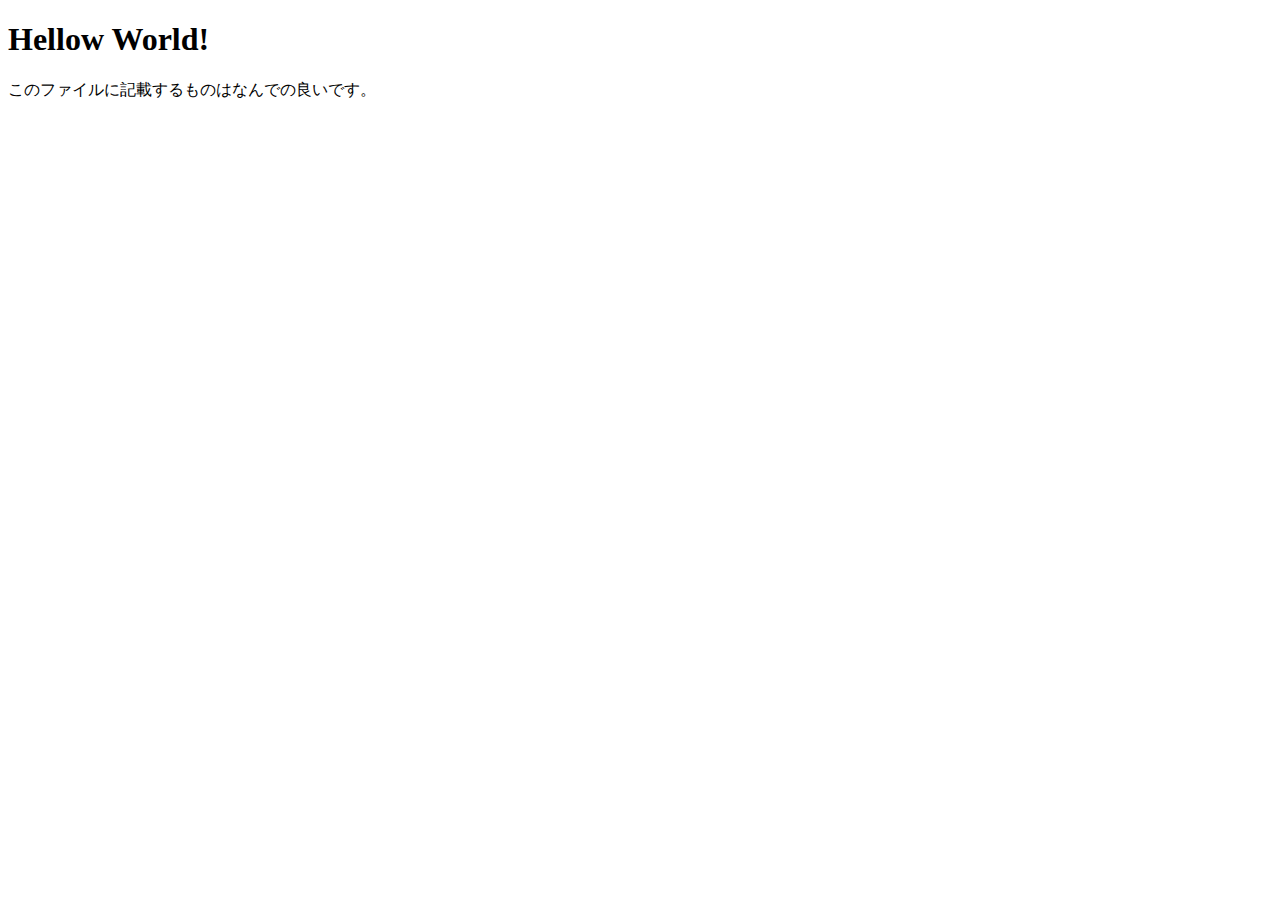
<file: src/php05/index.html>
<!DOCTYPE html>
<html lang="en">

<head>
    <meta charset="UTF-8">
    <meta http-equiv="X-UA-Compatible" content="IE=edge">
    <meta name="viewport" content="width=device-width, initial-scale=1.0">
    <title>Document</title>
</head>

<body>
    <h1>Hellow World!</h1>
    <p>このファイルに記載するものはなんでの良いです。</p>
</body>

</html>
</file>
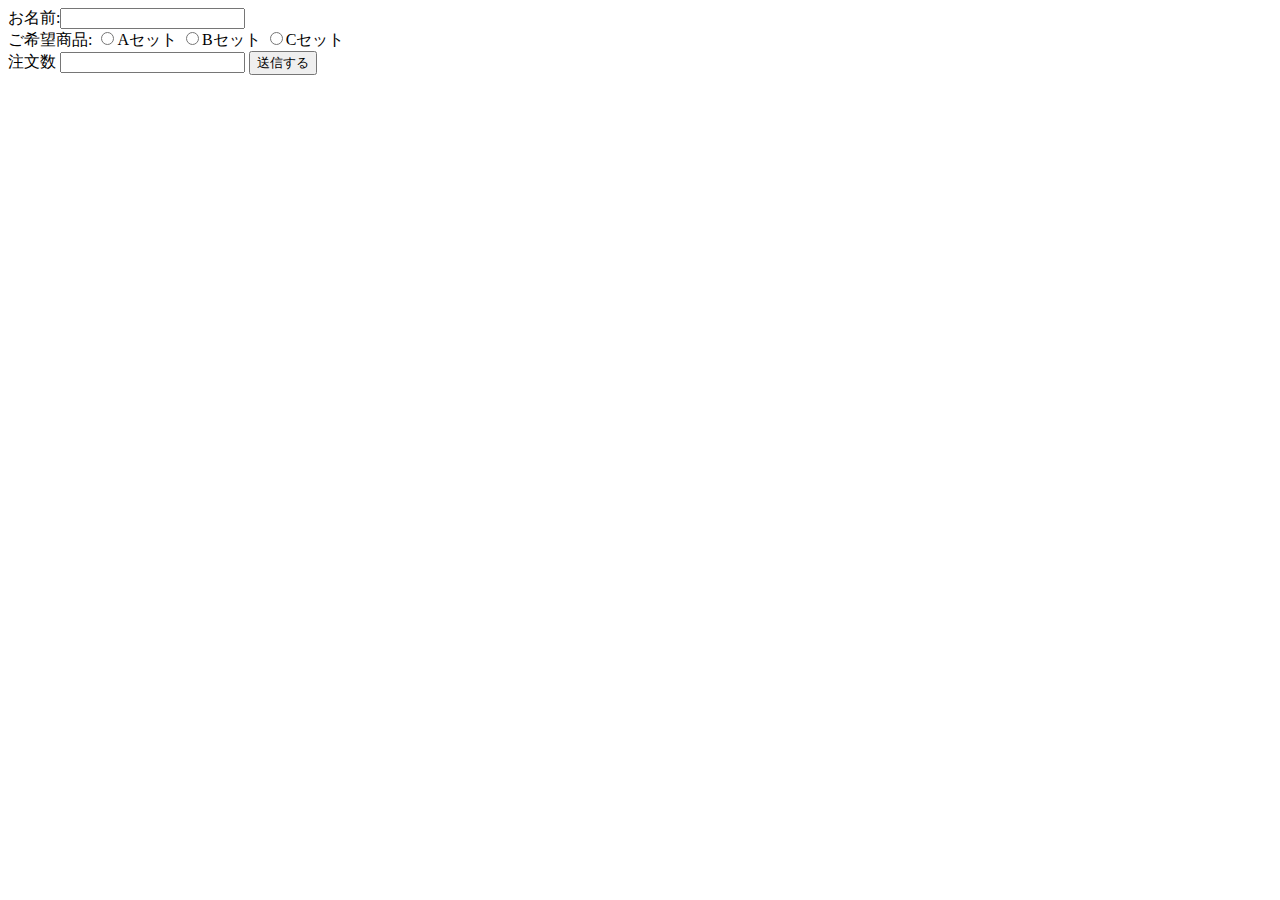
<file: src/php01/config/index.html>
<html lang="en">

<head>
    <meta charset="UTF-8" />
    <meta name="viewport" content="width=device-width, initial-scale=1.0" />
    <title>Document</title>
</head>

<body>
    <form action="result.php" method="POST">
        お名前:<input type="text" name="my_name" />
        <br>
        ご希望商品:
        <input type="radio" name="choices" value="Aセット" />Aセット
        <input type="radio" name="choices" value="Bセット" />Bセット
        <input type="radio" name="choices" value="Cセット" />Cセット
        <br>
        注文数
        <input type="number" name="number" value="">
        <input type="submit" value="送信する" />
    </form>
</body>

</html>
</file>
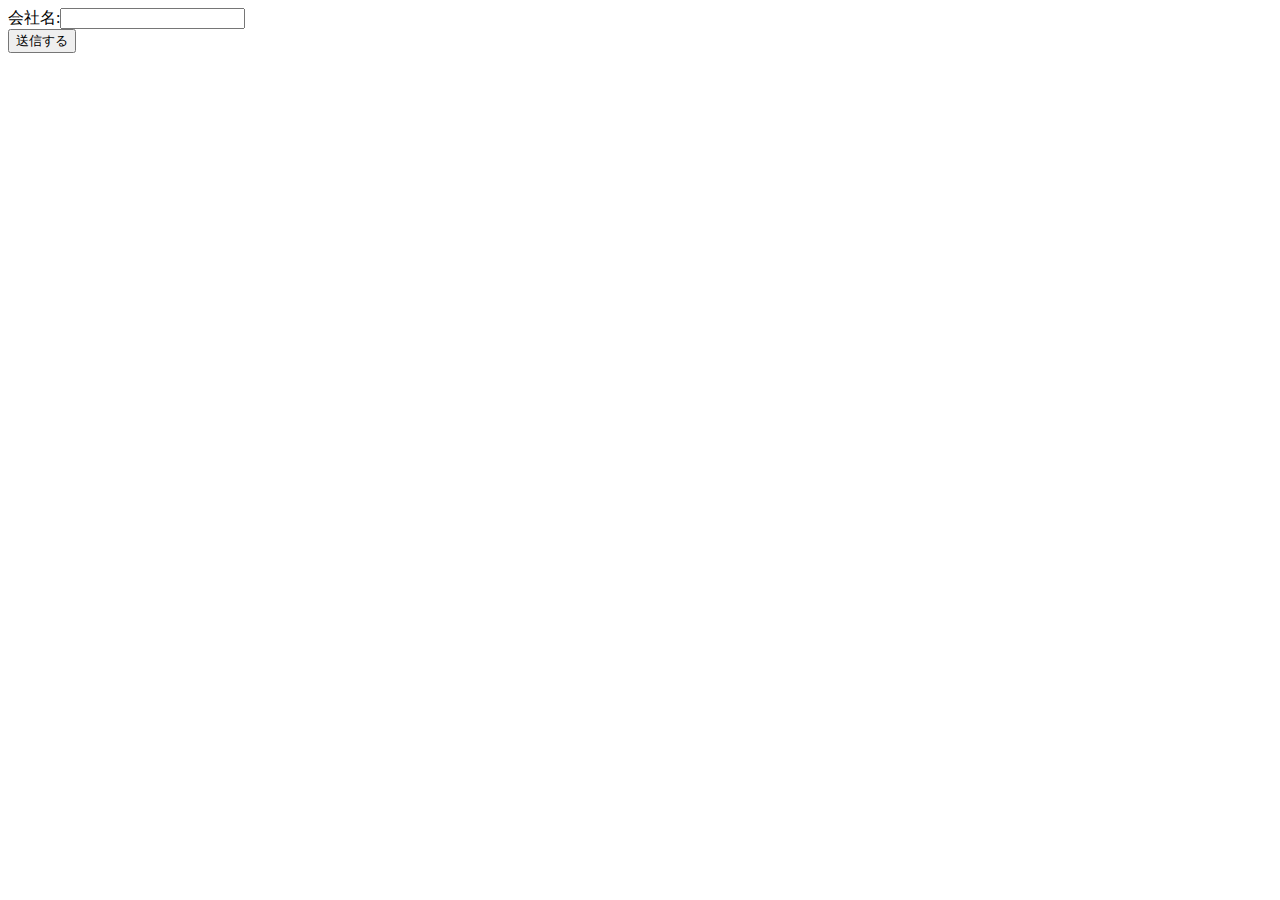
<file: src/php01/config/course.html>
<html lang="ja">

<head>
    <meta charset="UTF-8">
    <meta name="viewport" content="width=device-width,inital-scale=1.0">
    <title>Document</title>
</head>

<body>
    <form action="course.php" method="GET">
        <label>会社名:<input type="text" name="company"></label>
        <br />
        <input type="submit" name="" submit" value="送信する" />
    </form>
</body>

</html>
</file>
